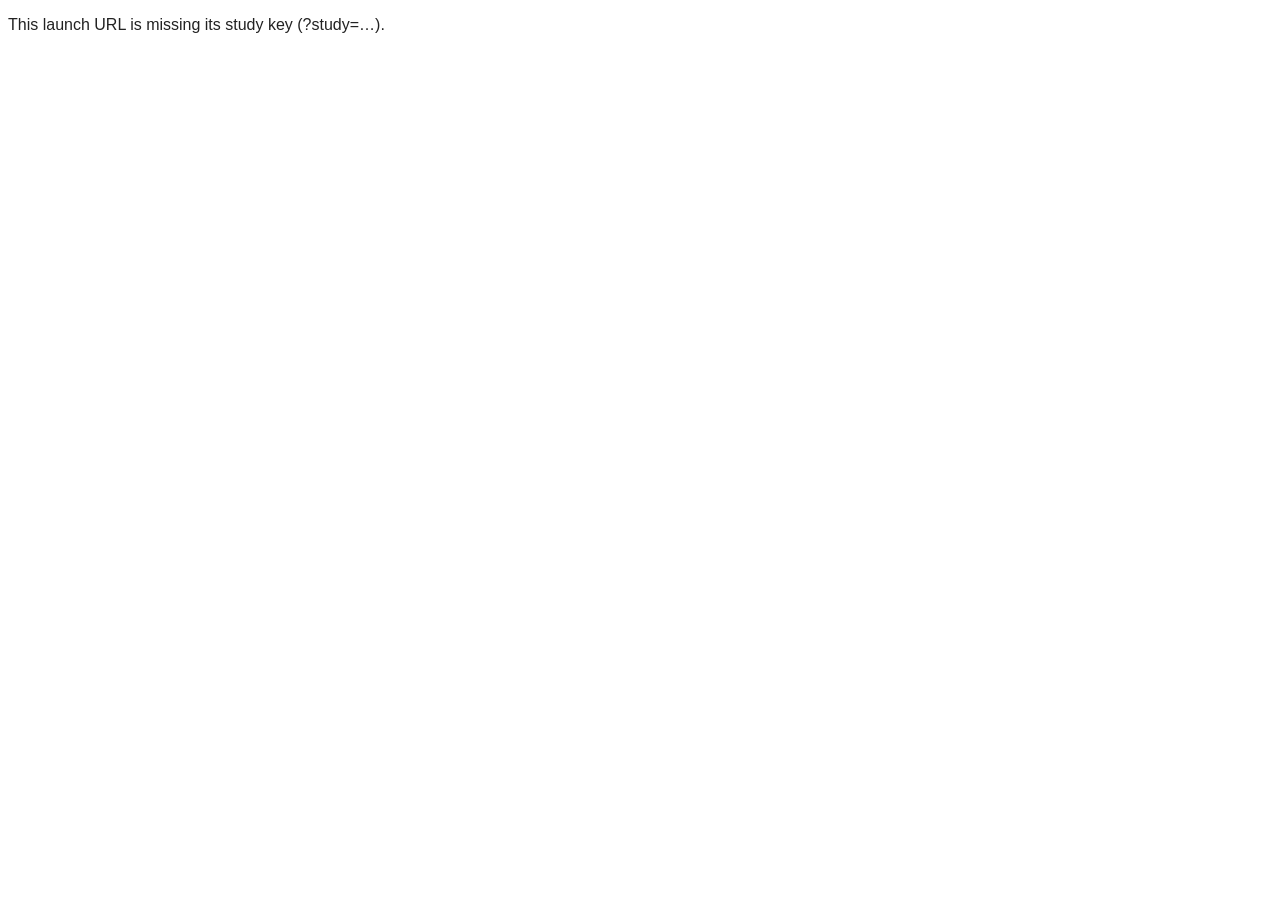
<file: index.html>
<!DOCTYPE html>
<html lang="en">
<head>
  <meta charset="utf-8">
  <meta name="viewport" content="width=device-width, initial-scale=1">
  <title>Animal Properties Study</title>
  <link rel="stylesheet" href="js/lib/jspsych/jspsych.css">
  <link rel="stylesheet" href="css/style.css">
  <script defer src="js/lib/jspsych/jspsych.js"></script>
  <script defer src="js/lib/plugin-html-button-response/plugin-html-button-response.js"></script>
  <script defer src="js/lib/plugin-survey-html-form/plugin-survey-html-form.js"></script>
  <script defer src="js/stimuli.js"></script>
  <script defer src="js/consent.js"></script>
  <script defer src="js/demographics.js"></script>
  <script defer src="js/experiment.js"></script>
  <script defer src="js/launch.js"></script>
</head>
<body>
  <div id="study-progress" class="study-progress" hidden>
    <div class="progress-inner">
      <div class="progress-caption"><span>Study progress</span><span class="progress-percent" aria-hidden="true">0%</span></div>
      <div class="progress-track" role="progressbar" aria-label="Study progress" aria-valuemin="0" aria-valuemax="40" aria-valuenow="0">
        <div class="progress-fill"></div>
      </div>
    </div>
  </div>
  <main id="experiment"></main>
</body>
</html>
</file>
<file: css/style.css>
body { background:#fff; color:#222; font-family:-apple-system,"Segoe UI",Helvetica,Arial,sans-serif; }
.jspsych-content { max-width:1100px; width:92%; padding:64px 0 36px; }
.intro { max-width:900px; margin:auto; text-align:center; font-size:18px; line-height:1.5; }
.intro h1 { font-size:36px; letter-spacing:-.025em; margin:0 0 20px; }
.intro p { margin:8px 0; }
.instructions-screen { padding-top:32px; padding-bottom:32px; }
.category-table-wrap { margin:28px auto 24px; overflow:hidden; border:1px solid #dfe2e7; border-radius:14px; box-shadow:0 3px 14px rgba(25,30,40,.035); }
.category-definitions { width:100%; border-collapse:separate; border-spacing:0; text-align:left; }
.category-definitions thead th { padding:11px 22px; background:#eef0f3; color:#626873; font-size:12px; font-weight:650; letter-spacing:.09em; text-transform:uppercase; }
.category-definitions tbody th,.category-definitions td { padding:18px 22px; border-top:1px solid #e2e5e9; vertical-align:middle; }
.category-definitions tbody th { width:30%; background:#f7f8fa; font-size:23px; line-height:1.25; font-weight:650; letter-spacing:-.025em; white-space:nowrap; }
.category-definitions td { color:#454b54; font-size:18px; line-height:1.5; }
.intro .instruction-note { margin:0 0 22px; color:#555b64; font-size:17px; line-height:1.6; }
.property { font-size:clamp(32px,6vw,52px); font-weight:600; margin:.3em 0 .6em; min-height:1.3em; line-height:1.25; }
.question { font-size:20px; color:#444; margin-bottom:1.6em; }
.center { max-width:760px; margin:auto; text-align:center; font-size:20px; line-height:1.6; }
.center h1 { font-size:34px; }
.jspsych-btn-group-grid { gap:14px; justify-content:center; margin:0 auto; }
.jspsych-btn { box-sizing:border-box; width:100%; min-height:68px; margin:0; padding:16px 18px; font-family:inherit; font-size:20px; line-height:1.35; background:#f7f7f8; border:1.5px solid #c7c7cc; border-radius:10px; color:#222; cursor:pointer; transition:background-color .15s,border-color .15s,box-shadow .15s; }
.jspsych-btn:hover:not(:disabled) { background:#ededf0; border-color:#7a7a82; }
.jspsych-btn:focus-visible { outline:3px solid #333; outline-offset:4px; }
.jspsych-btn:disabled { cursor:default; opacity:.65; }
.layout-horizontal .jspsych-btn-group-grid { max-width:1040px; grid-template-columns:repeat(4,minmax(0,1fr)) !important; }
.single-btn .jspsych-btn-group-grid { grid-template-columns:1fr !important; max-width:260px; }
.consent-screen .jspsych-btn-group-grid { grid-template-columns:repeat(2,minmax(0,1fr)) !important; max-width:560px; margin-top:24px; }
.consent-screen .jspsych-btn { font-size:18px; }
.study-progress { position:fixed; z-index:10; top:0; left:0; right:0; padding:18px 24px 16px; background:rgba(255,255,255,.97); border-bottom:1px solid #ececef; }
.study-progress[hidden] { display:none; }
.progress-inner { max-width:880px; margin:auto; }
.progress-caption { display:flex; justify-content:space-between; align-items:center; font-size:13px; font-weight:600; letter-spacing:.02em; color:#62626c; margin-bottom:9px; }
.progress-percent { font-variant-numeric:tabular-nums; }
.progress-track { height:7px; overflow:hidden; background:#ededf0; border-radius:99px; }
.progress-fill { height:100%; width:0; border-radius:99px; background:#3a3a43; transition:width .22s ease; }
.demographics-screen { padding:32px 0; }
.demographics { margin:0 auto; max-width:700px; text-align:left; }
.demographics h1 { margin:0 0 10px; font-size:clamp(26px,5vw,34px); line-height:1.2; }
.demographics p { margin:0 0 24px; color:#454b54; }
.demographics-fields { display:grid; gap:20px; padding:18px 20px; border:1px solid #dfe2e7; border-radius:14px; }
.demographics-age { display:flex; flex-wrap:wrap; align-items:center; gap:10px 16px; }
.demographics-age label,.demographics legend { font-weight:650; }
.demographics-age input { box-sizing:border-box; width:90px; padding:7px 10px; font:inherit; border:1px solid #888; border-radius:6px; }
.demographics fieldset { min-width:0; margin:0; padding:8px 0 0; border:0; }
.demographics legend { padding:0; }
.demographic-options { display:grid; grid-template-columns:repeat(2,minmax(0,1fr)); gap:5px 18px; }
.demographic-options label { display:flex; align-items:flex-start; gap:7px; min-height:30px; cursor:pointer; }
.demographic-options input { flex:none; margin:5px 0 0; accent-color:#38383e; }
.demographics-screen #jspsych-survey-html-form-next { margin:22px auto 0; width:min(100%,260px); }
@media (max-width:760px) { .layout-horizontal .jspsych-btn-group-grid { max-width:620px; grid-template-columns:repeat(2,minmax(0,1fr)) !important; } }
@media (max-width:480px) {
  .jspsych-content { padding-top:84px; }
  .intro { font-size:17px; }
  .category-table-wrap { margin-top:24px; border-radius:10px; }
  .category-definitions thead th { padding:10px; font-size:10px; }
  .category-definitions tbody th,.category-definitions td { padding:14px 10px; }
  .category-definitions tbody th { width:42%; font-size:19px; white-space:normal; overflow-wrap:break-word; }
  .category-definitions td { font-size:16px; }
  .layout-horizontal .jspsych-btn-group-grid,.consent-screen .jspsych-btn-group-grid { grid-template-columns:1fr !important; }
  #consent-scroll { padding:24px 20px !important; max-height:calc(100svh - 270px) !important; }
  .study-progress { padding:16px 20px; }
  .demographics-screen { padding-top:28px; }
  .demographic-options { grid-template-columns:1fr; }
}
@media (prefers-reduced-motion:reduce) { .progress-fill,.jspsych-btn { transition:none; } }
</file>
